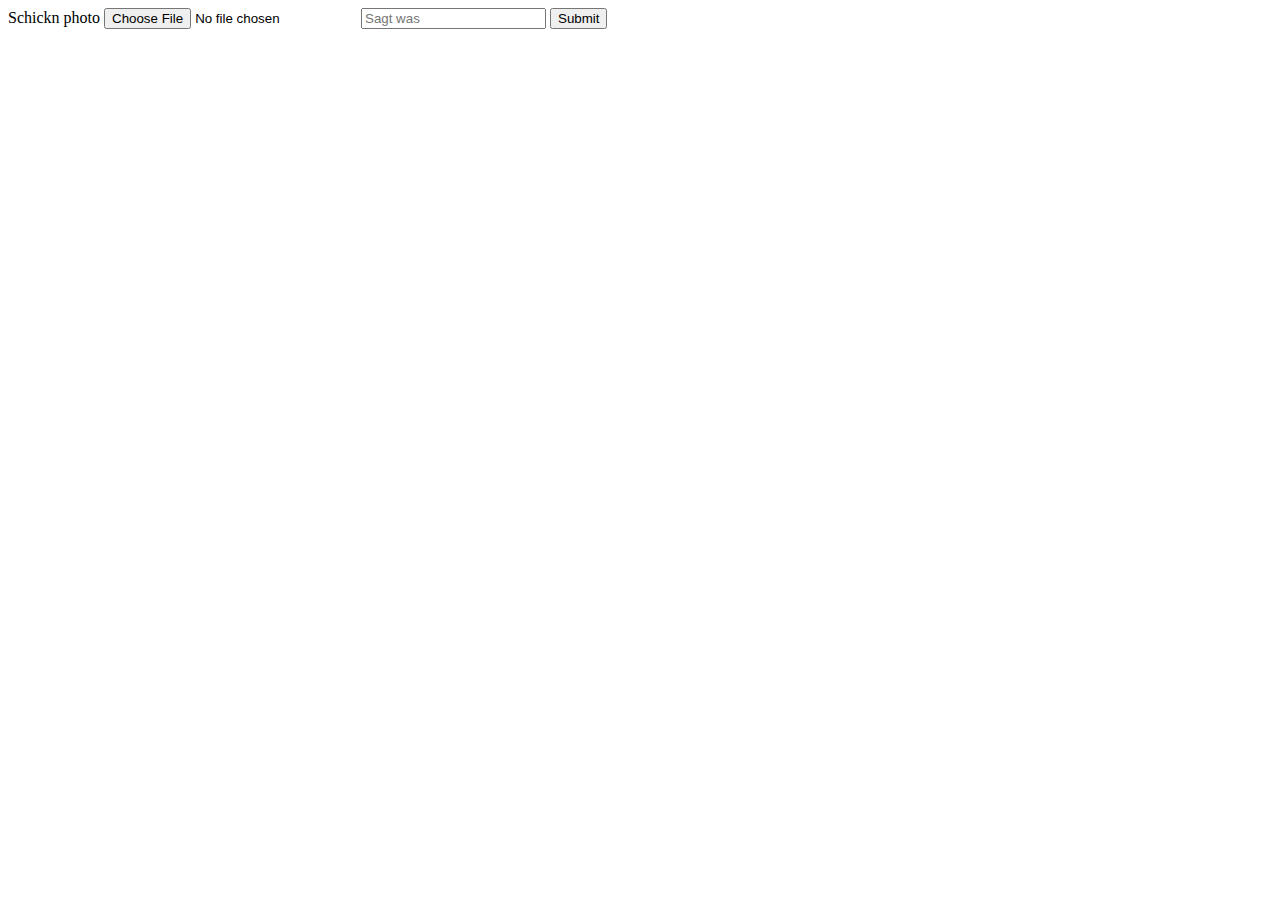
<file: slideshow/templates/index.html>
<!DOCTYPE html>
<html>
<head>
	<title>Slideshow</title>
	<meta charset="utf-8">
	<meta name="viewport" content="width=device-width, initial-scale=1.0">
</head>
<body>

<form method="POST" action="/posts" enctype="multipart/form-data">
  <label>Schickn photo
	<form method="post" enctype="multipart/form-data">
    <input name="image" type="file" accept="image/*">
  </label>
	<input type="text" name="comment" placeholder="Sagt was">
	<input type="submit">
</form>
</form>

</body>
</html>
</file>
